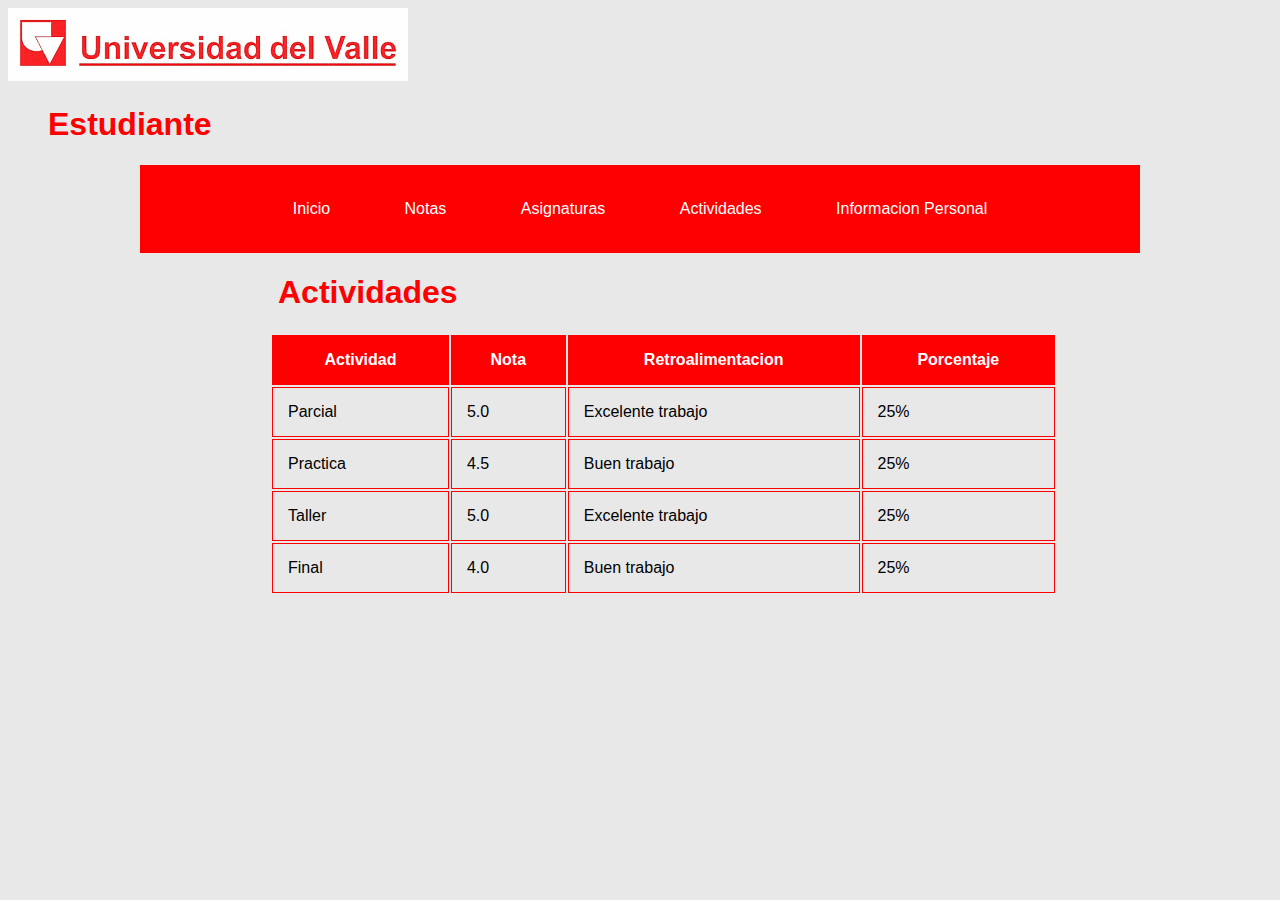
<file: actividades.html>
<!DOCTYPE html>
<html lang="en">
    <head>
        <meta charset="UTF-8">
        <meta http-equiv="X-UA-Compatible" content="IE=edge">
        <meta name="viewport" content="width=device-width, initial-scale=1.0">
        <link rel="icon" type="image/x-icon" href="imagenes/icono.ico">
        <link rel="stylesheet" type="text/css" href="css/estilo.css">
        <title>Actividades</title>
    </head>
    <body>
        <img src="imagenes/logo.png" alt="logo" width="400">
        <h1>Estudiante</h1>
        <ul class="menu">
            <li><a href="estudiante.html">Inicio</a></li>
            <li><a href="notas.html">Notas</a></li>
            <li><a href="materias.html">Asignaturas</a></li>
            <li><a href="actividades.html">Actividades</a></li>
            <li><a href="">Informacion Personal</a></li>
        </ul>
        <h1 id="cu">Actividades</h1>
        <table>
            <tr>
                <th>Actividad</th>
                <th>Nota</th>
                <th>Retroalimentacion</th>
                <th>Porcentaje</th>
            </tr>
            <tr>
                <td>Parcial</td>
                <td>5.0</td>
                <td>Excelente trabajo</td>
                <td>25%</td>
            </tr>
            <tr>
                <td>Practica</td>
                <td>4.5</td>
                <td>Buen trabajo</td>
                <td>25%</td>
            </tr>
            <tr>
                <td>Taller</td>
                <td>5.0</td>
                <td>Excelente trabajo</td>
                <td>25%</td>
            </tr>
            <tr>
                <td>Final</td>
                <td>4.0</td>
                <td>Buen trabajo</td>
                <td>25%</td>
            </tr>
        </table>
    </body>
</html>
</file>
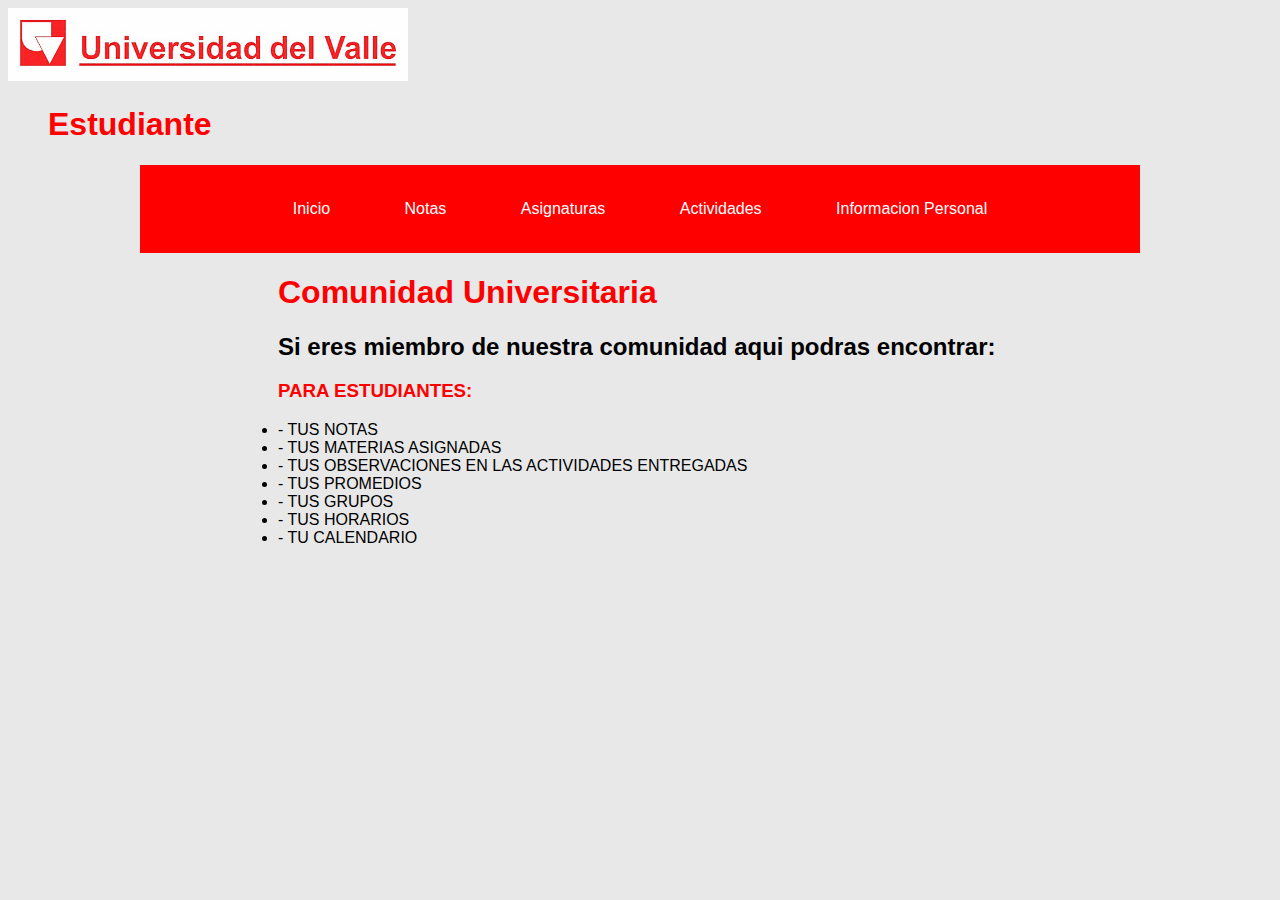
<file: estudiante.html>
<!DOCTYPE html>
<html lang="en">
    <head>
        <meta charset="UTF-8">
        <meta http-equiv="X-UA-Compatible" content="IE=edge">
        <meta name="viewport" content="width=device-width, initial-scale=1.0">
        <link rel="icon" type="image/x-icon" href="imagenes/icono.ico">
        <link rel="stylesheet" type="text/css" href="css/estilo.css">
        <title>Estudiante</title>
    </head>
    <body>
        <img src="imagenes/logo.png" alt="logo" width="400">
        <h1>Estudiante</h1>
        <ul class="menu">
            <li><a href="estudiante.html">Inicio</a></li>
            <li><a href="notas.html">Notas</a></li>
            <li><a href="materias.html">Asignaturas</a></li>
            <li><a href="actividades.html">Actividades</a></li>
            <li><a href="">Informacion Personal</a></li>
        </ul>
        <h1 id="cu">Comunidad Universitaria</h1>
        <h2>Si eres miembro de nuestra comunidad  aqui podras encontrar:</h2>
        <h3>PARA ESTUDIANTES:</h3>
        <ul class="lista">
            <li> - TUS NOTAS    </li>
            <li> - TUS MATERIAS ASIGNADAS </li>
            <li> - TUS OBSERVACIONES EN LAS ACTIVIDADES ENTREGADAS</li>
            <li> - TUS PROMEDIOS</li>
            <li> - TUS GRUPOS </li>
            <li> - TUS HORARIOS </li>
            <li> - TU CALENDARIO </li>
        </ul>
    </body>
</html>
</file>
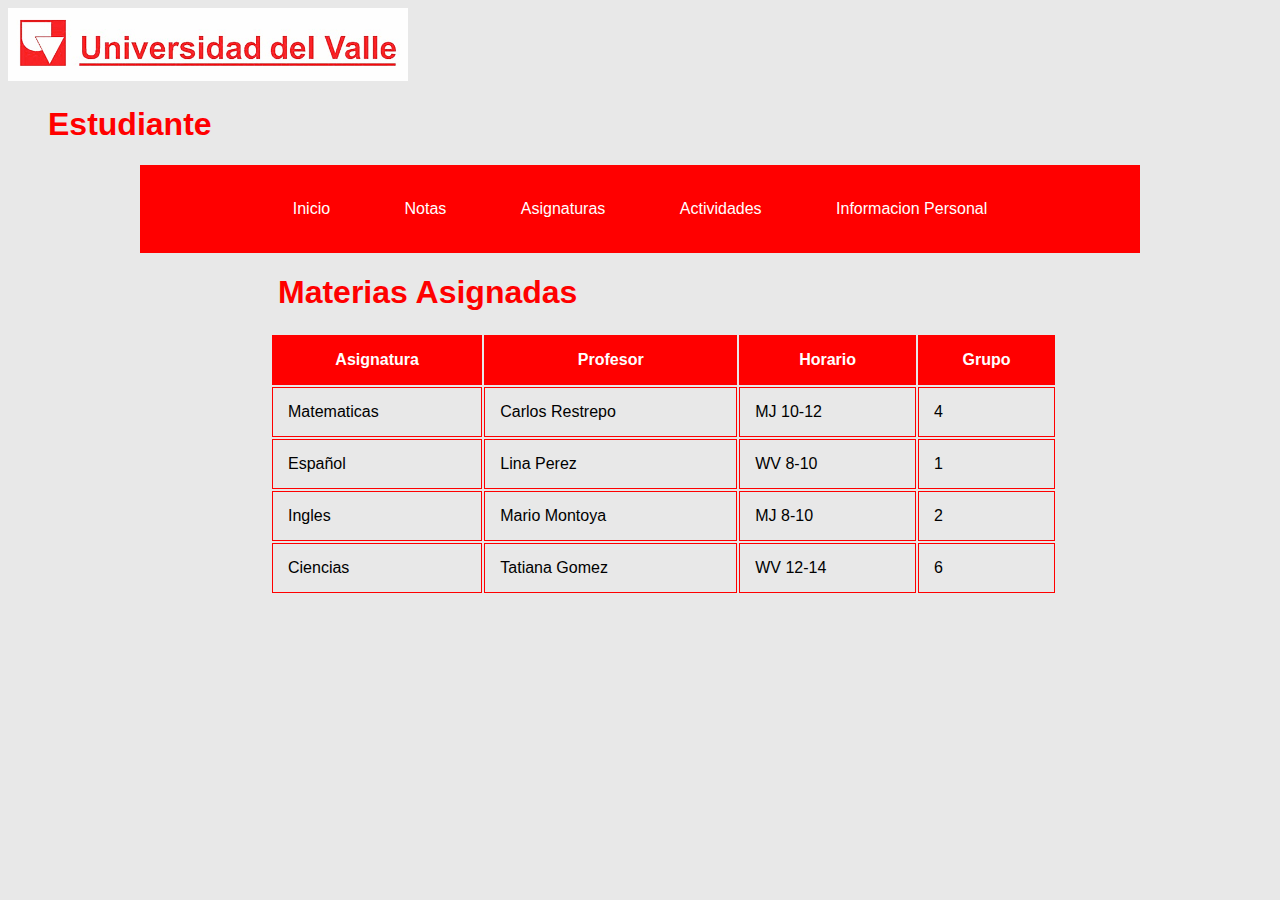
<file: materias.html>
<!DOCTYPE html>
<html lang="en">
    <head>
        <meta charset="UTF-8">
        <meta http-equiv="X-UA-Compatible" content="IE=edge">
        <meta name="viewport" content="width=device-width, initial-scale=1.0">
        <link rel="icon" type="image/x-icon" href="imagenes/icono.ico">
        <link rel="stylesheet" type="text/css" href="css/estilo.css">
        <title>Materias</title>
    </head>
    <body>
        <img src="imagenes/logo.png" alt="logo" width="400">
        <h1>Estudiante</h1>
        <ul class="menu">
            <li><a href="estudiante.html">Inicio</a></li>
            <li><a href="notas.html">Notas</a></li>
            <li><a href="materias.html">Asignaturas</a></li>
            <li><a href="actividades.html">Actividades</a></li>
            <li><a href="">Informacion Personal</a></li>
        </ul>
        <h1 id="cu">Materias Asignadas</h1>
        <table>
            <tr>
                <th>Asignatura</th>
                <th>Profesor</th>
                <th>Horario</th>
                <th>Grupo</th>
            </tr>
            <tr>
                <td>Matematicas</td>
                <td>Carlos Restrepo</td>
                <td>MJ 10-12</td>
                <td>4</td>
            </tr>
            <tr>
                <td>Español</td>
                <td>Lina Perez</td>
                <td>WV 8-10</td>
                <td>1</td>
            </tr>
            <tr>
                <td>Ingles</td>
                <td>Mario Montoya</td>
                <td>MJ 8-10</td>
                <td>2</td>
            </tr>
            <tr>
                <td>Ciencias</td>
                <td>Tatiana Gomez</td>
                <td>WV 12-14</td>
                <td>6</td>
            </tr>
        </table>
    </body>
</html>
</file>
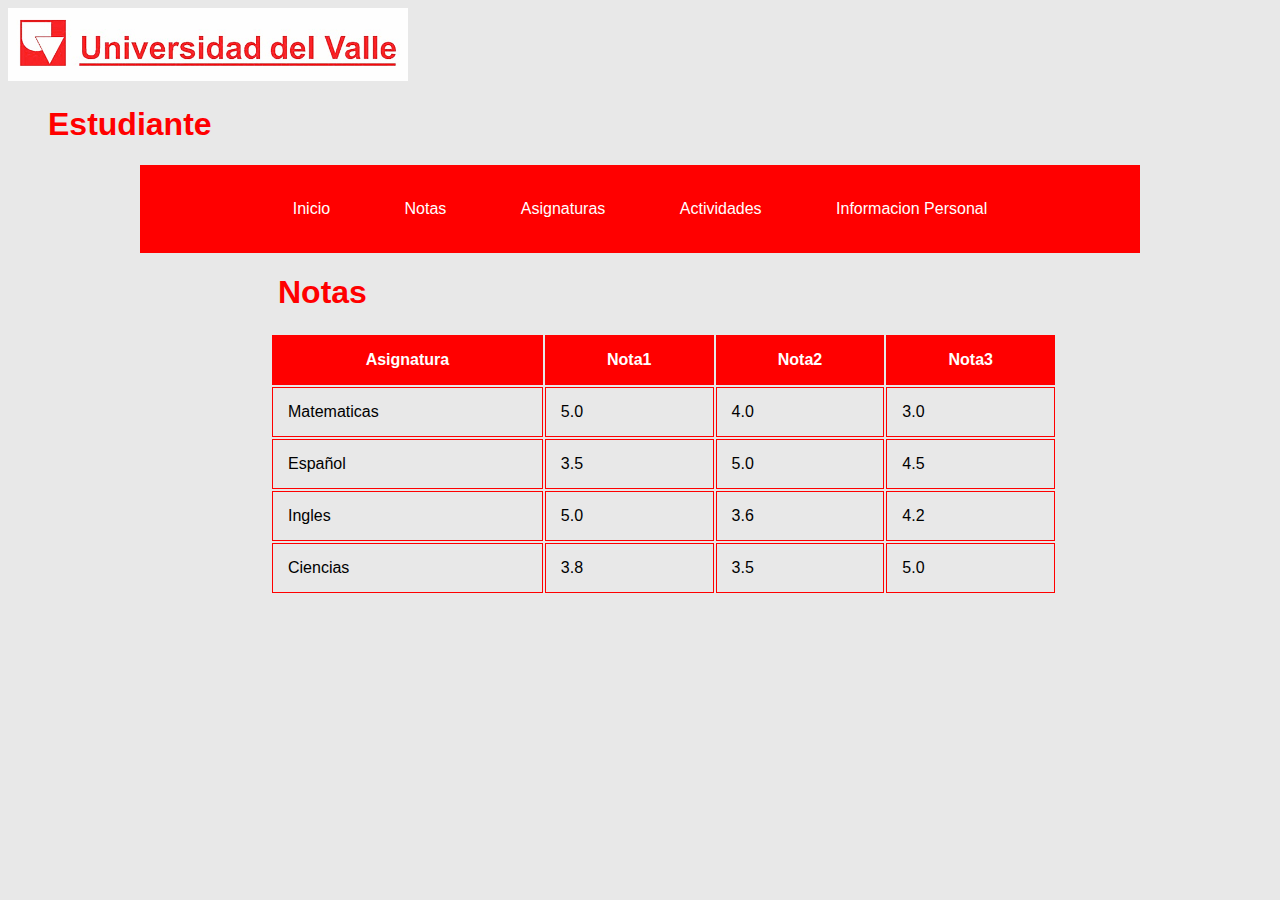
<file: notas.html>
<!DOCTYPE html>
<html lang="en">
    <head>
        <meta charset="UTF-8">
        <meta http-equiv="X-UA-Compatible" content="IE=edge">
        <meta name="viewport" content="width=device-width, initial-scale=1.0">
        <link rel="icon" type="image/x-icon" href="imagenes/icono.ico">
        <link rel="stylesheet" type="text/css" href="css/estilo.css">
        <title>Notas</title>
    </head>
    <body>
        <img src="imagenes/logo.png" alt="logo" width="400">
        <h1>Estudiante</h1>
        <ul class="menu">
            <li><a href="estudiante.html">Inicio</a></li>
            <li><a href="notas.html">Notas</a></li>
            <li><a href="materias.html">Asignaturas</a></li>
            <li><a href="actividades.html">Actividades</a></li>
            <li><a href="">Informacion Personal</a></li>
        </ul>
        <h1 id="cu">Notas</h1>
        <table>
            <tr>
                <th>Asignatura</th>
                <th>Nota1</th>
                <th>Nota2</th>
                <th>Nota3</th>
            </tr>
            <tr>
                <td>Matematicas</td>
                <td>5.0</td>
                <td>4.0</td>
                <td>3.0</td>
            </tr>
            <tr>
                <td>Español</td>
                <td>3.5</td>
                <td>5.0</td>
                <td>4.5</td>
            </tr>
            <tr>
                <td>Ingles</td>
                <td>5.0</td>
                <td>3.6</td>
                <td>4.2</td>
            </tr>
            <tr>
                <td>Ciencias</td>
                <td>3.8</td>
                <td>3.5</td>
                <td>5.0</td>
            </tr>
        </table>
    </body>
</html>
</file>
<file: css/estilo.css>
body{
    font-family: Arial, Helvetica, sans-serif;
    background: #e8e8e8;
}

.menu{
    list-style: none;
    padding: 0;
    background: red;
    width: 90%;
    max-width: 1000px;
    margin: auto;
    text-align: center;
}

.menu li a{
    text-decoration: none;
    color: white;
    padding: 35px;
    display: block;
}

.menu li{
    display: inline-block;
    text-align: center;
}

.menu li a:hover{
    color: black;
    background: rgb(178, 177, 177);
}

h1,h3{
    color: red;
    padding-left: 40px;
}

#cu,h2,h3,.lista{
    padding-left: 270px;
}

table{
    width: 83%;
    padding-left: 262px;
}

th, td{
    padding: 15px;
    border: 1px solid red;
}

th{
    background: red;
    color: white;
}
</file>
